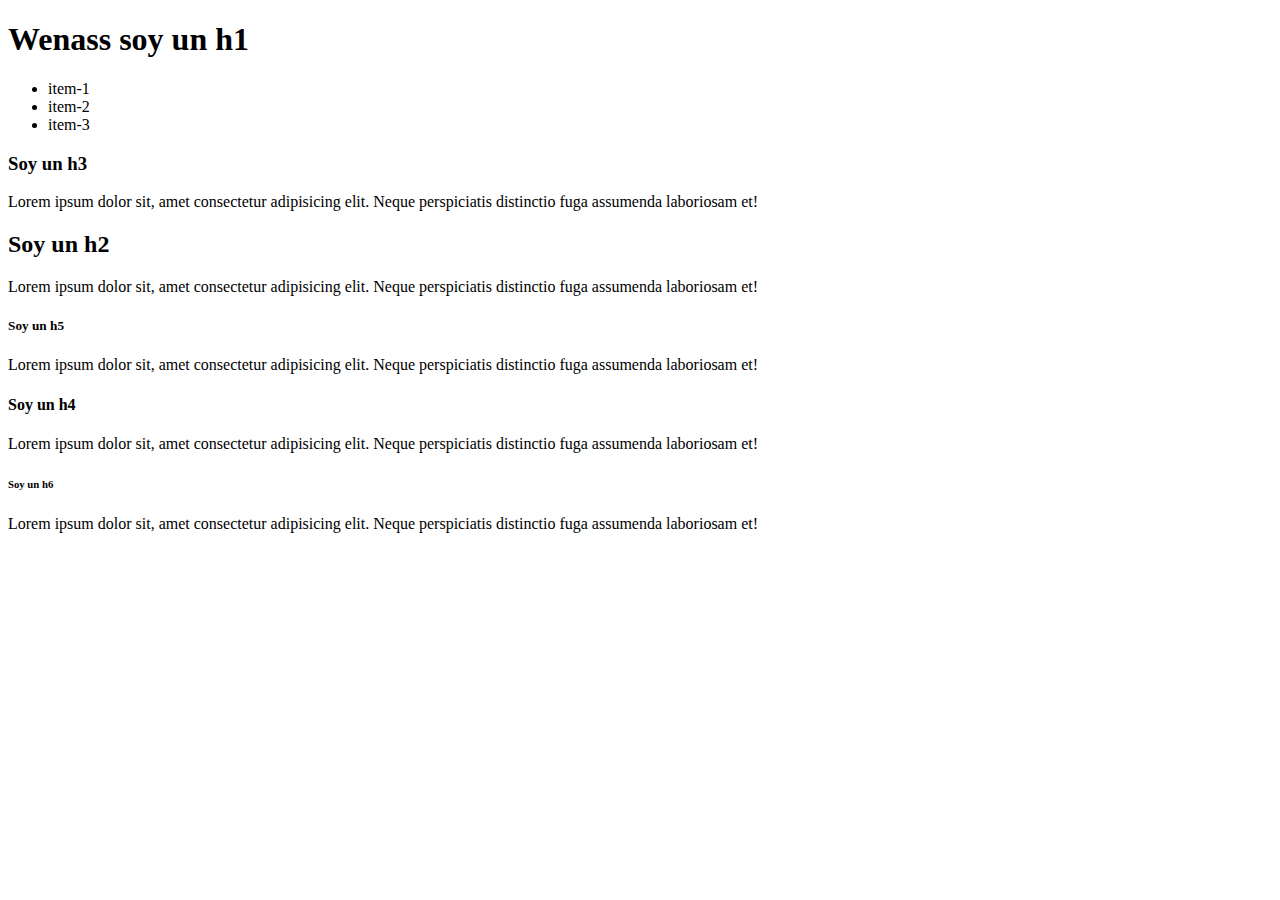
<file: index.html>
<!DOCTYPE html>
<html lang="en">
<head>
    <meta charset="UTF-8">
    <meta http-equiv="X-UA-Compatible" content="IE=edge">
    <meta name="viewport" content="width=device-width, initial-scale=1.0">
    <title>Clase 0</title>
</head>
<body>
    <header>
        <h1>Wenass soy un h1</h1>
    </header>
    <nav>
        <ul>
            <li>item-1</li>
            <li>item-2</li>
            <li>item-3</li>
        </ul>
    </nav>
    <main>
        <h3>Soy un h3</h3>
        <p>Lorem ipsum dolor sit, amet consectetur adipisicing elit. Neque perspiciatis distinctio fuga assumenda laboriosam et!</p>
        <h2>Soy un h2</h2>   
        <p>Lorem ipsum dolor sit, amet consectetur adipisicing elit. Neque perspiciatis distinctio fuga assumenda laboriosam et!</p>
        <h5>Soy un h5</h5>
        <p>Lorem ipsum dolor sit, amet consectetur adipisicing elit. Neque perspiciatis distinctio fuga assumenda laboriosam et!</p>
        <h4>Soy un h4</h4>
        <p>Lorem ipsum dolor sit, amet consectetur adipisicing elit. Neque perspiciatis distinctio fuga assumenda laboriosam et!</p>
        <h6>Soy un h6</h6>
        <p>Lorem ipsum dolor sit, amet consectetur adipisicing elit. Neque perspiciatis distinctio fuga assumenda laboriosam et!</p>
    </main>
</body>
</html>
</file>
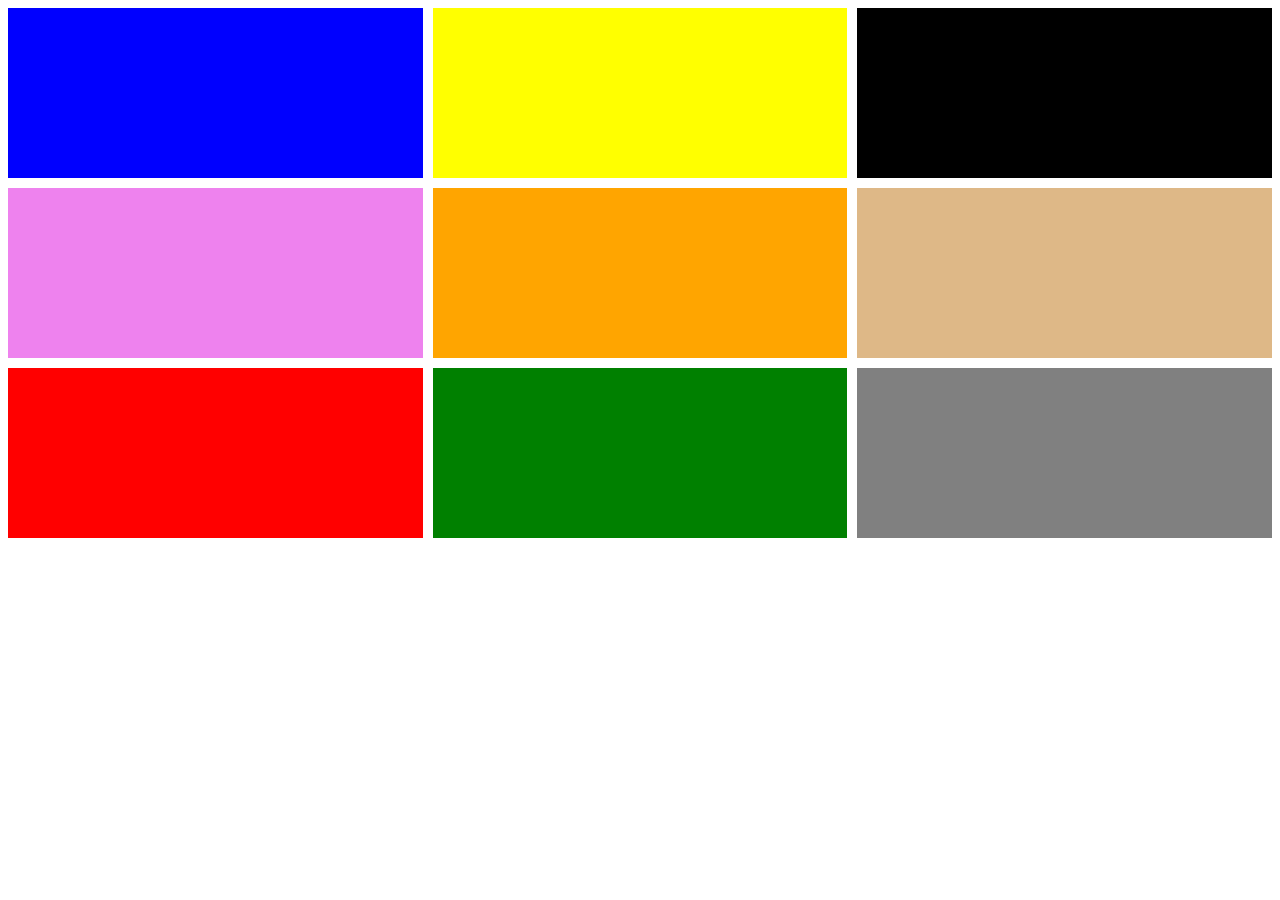
<file: Clase 7/index.html>
<!DOCTYPE html>
<html lang="en">
<head>
    <meta charset="UTF-8">
    <meta http-equiv="X-UA-Compatible" content="IE=edge">
    <meta name="viewport" content="width=device-width, initial-scale=1.0">
    <title>Clase 7</title>
    <link rel="stylesheet" href="style.css">
</head>
<body>
    <div class="contenedor">
        <div class="caja azul"></div>
        <div class="caja amarillo"></div>
        <div class="caja negro"></div>
        <div class="caja violeta"></div>
        <div class="caja naranja"></div>
        <div class="caja piel"></div>
        <div class="caja rojo"></div>
        <div class="caja verde"></div>
        <div class="caja gris"></div>
    </div>
</body>
</html>
</file>
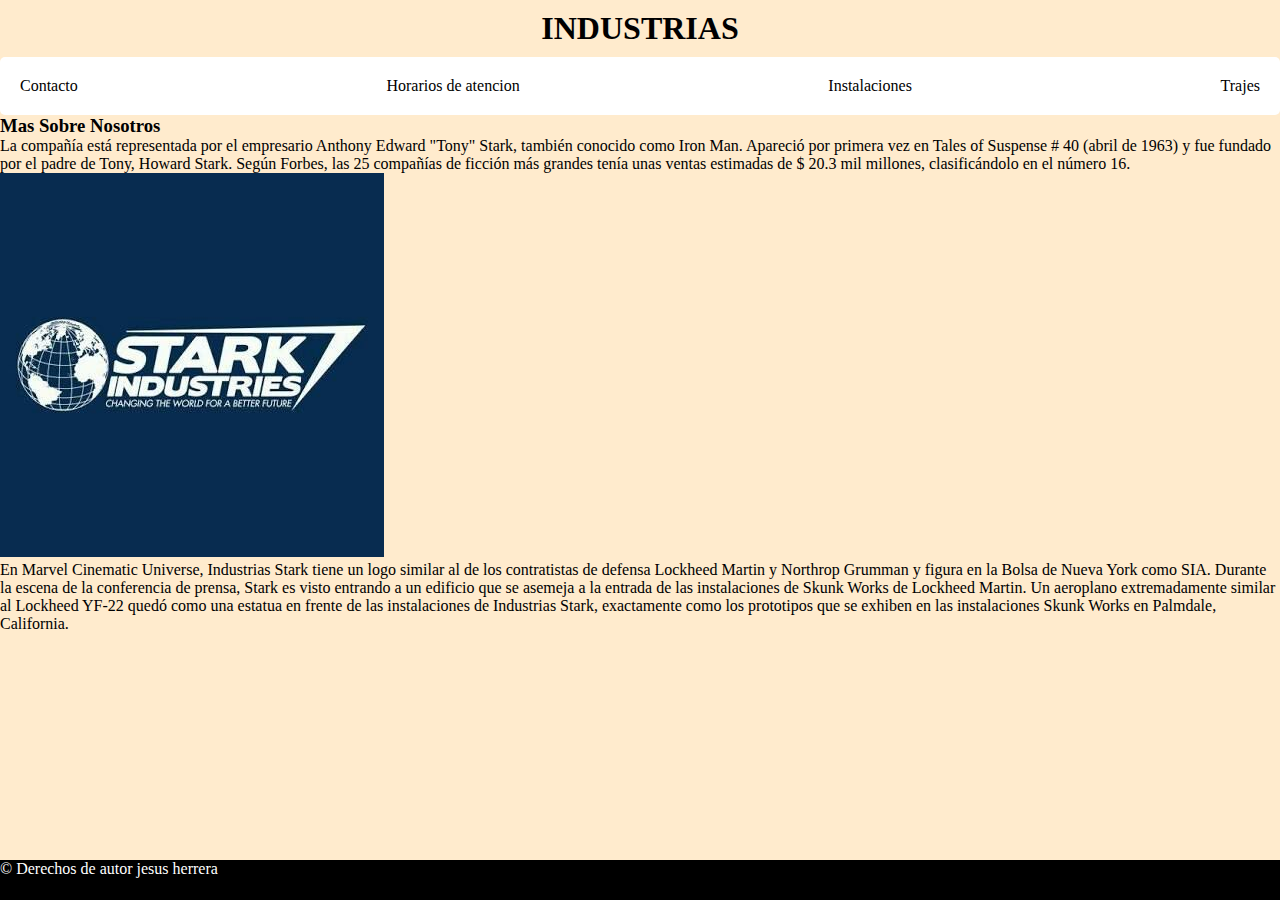
<file: Semana-1/Clase 0-1/index.html>
<!DOCTYPE html>
<html lang="en">
<head>
    <meta charset="UTF-8">
    <meta http-equiv="X-UA-Compatible" content="IE=edge">
    <meta name="viewport" content="width=device-width, initial-scale=1.0">
    <link href="https://cdn.jsdelivr.net/npm/bootstrap@5.3.0-alpha3/dist/css/bootstrap.min.css" rel="stylesheet" integrity="sha384-KK94CHFLLe+nY2dmCWGMq91rCGa5gtU4mk92HdvYe+M/SXH301p5ILy+dN9+nJOZ" crossorigin="anonymous">
    <title>Clase 0</title>
    <link rel="stylesheet" href="./css/style.css">
</head>
<body>
    <header>
        <h1>INDUSTRIAS</h1>
    </header>
    <nav>
        <ul>
            <a href="./html/contacto.html"><li>Contacto</li></a> 
            <a href="./html/horarios.html"><li>Horarios de atencion</li></a> 
            <a href="./html/instalaciones.html"><li>Instalaciones</li></a> 
            <a href="./html/trajes.html"><li>Trajes</li></a> 
        </ul>
    </nav>
    <main>
        <h3>Mas Sobre Nosotros</h3>
        <article>
            <p>
                La compañía está representada por el empresario Anthony Edward "Tony" Stark, también conocido como Iron Man. Apareció por primera vez en Tales of Suspense # 40 (abril de 1963) y fue fundado por el padre de Tony, Howard Stark. Según Forbes, las 25 compañías de ficción más grandes tenía unas ventas estimadas de $ 20.3 mil millones, clasificándolo en el número 16.
            </p>
            <img src="./img/foto.jpg" alt="" class="imagenes">
            <p>
                En Marvel Cinematic Universe, Industrias Stark tiene un logo similar al de los contratistas de defensa Lockheed Martin y Northrop Grumman y figura en la Bolsa de Nueva York como SIA. Durante la escena de la conferencia de prensa, Stark es visto entrando a un edificio que se asemeja a la entrada de las instalaciones de Skunk Works de Lockheed Martin. Un aeroplano extremadamente similar al Lockheed YF-22 quedó como una estatua en frente de las instalaciones de Industrias Stark, exactamente como los prototipos que se exhiben en las instalaciones Skunk Works en Palmdale, California.
            </p>
        </article>
    </main>
    <footer class="footer">
        <p>© Derechos de autor jesus herrera </p>
    </footer>
    <script src="https://cdn.jsdelivr.net/npm/bootstrap@5.3.0-alpha3/dist/js/bootstrap.bundle.min.js" integrity="sha384-ENjdO4Dr2bkBIFxQpeoTz1HIcje39Wm4jDKdf19U8gI4ddQ3GYNS7NTKfAdVQSZe" crossorigin="anonymous"></script>
</body>
</html>
</file>
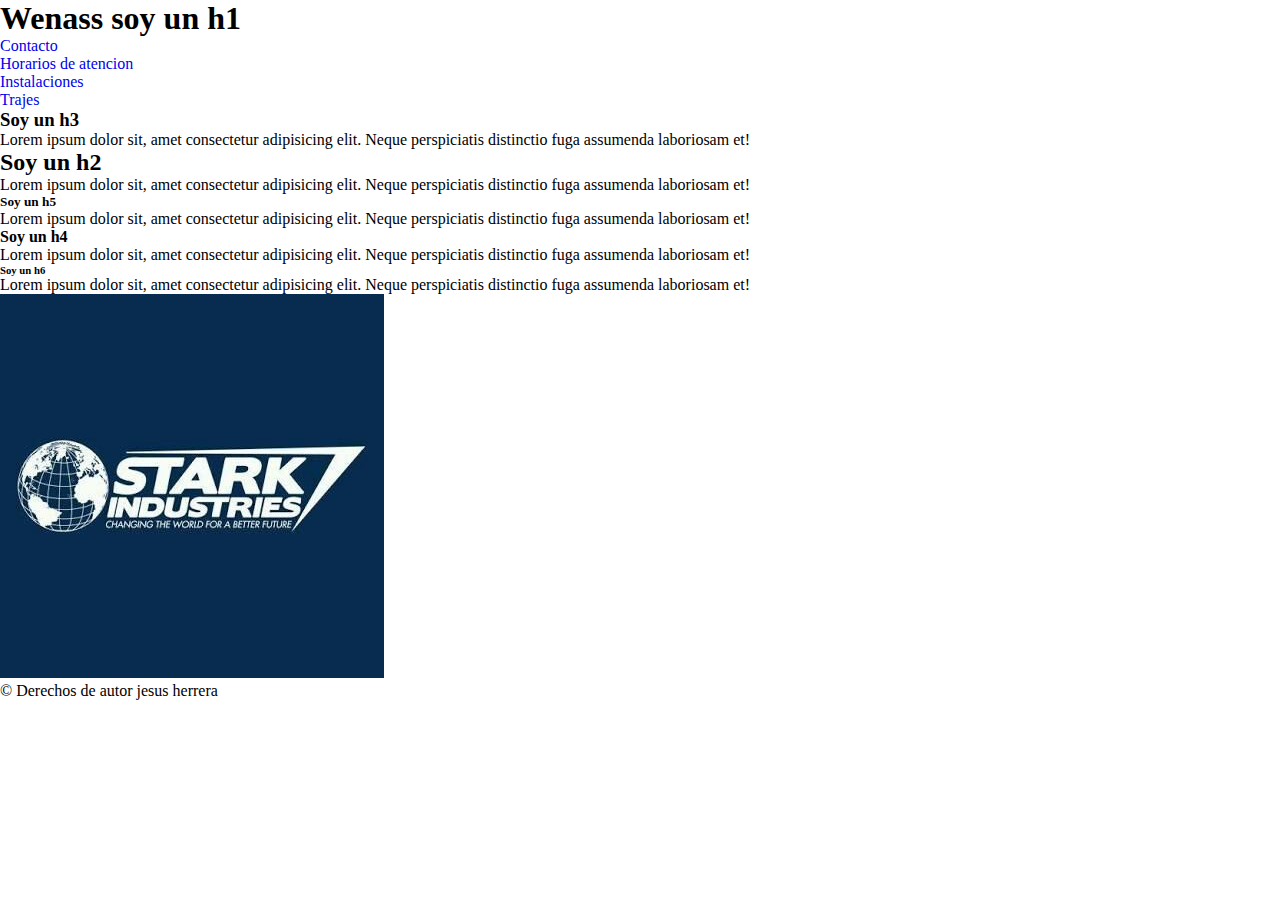
<file: AAPRO-abril/Semana-1/Clase 0-1/index.html>
<!DOCTYPE html>
<html lang="en">
<head>
    <meta charset="UTF-8">
    <meta http-equiv="X-UA-Compatible" content="IE=edge">
    <meta name="viewport" content="width=device-width, initial-scale=1.0">
    <title>Clase 0</title>
    <link rel="stylesheet" href="./css/style.css">
</head>
<body>
    <header>
        <h1>Wenass soy un h1</h1>
    </header>
    <nav>
        <ul>
            <a href="./html/contacto.html"><li>Contacto</li></a> 
            <a href="./html/horarios.html"><li>Horarios de atencion</li></a> 
            <a href="./html/instalaciones.html"><li>Instalaciones</li></a> 
            <a href="./html/trajes.html"><li>Trajes</li></a> 
        </ul>
    </nav>
    <main>
        <h3>Soy un h3</h3>
        <p>Lorem ipsum dolor sit, amet consectetur adipisicing elit. Neque perspiciatis distinctio fuga assumenda laboriosam et!</p>
        <h2>Soy un h2</h2>   
        <p>Lorem ipsum dolor sit, amet consectetur adipisicing elit. Neque perspiciatis distinctio fuga assumenda laboriosam et!</p>
        <h5>Soy un h5</h5>
        <p>Lorem ipsum dolor sit, amet consectetur adipisicing elit. Neque perspiciatis distinctio fuga assumenda laboriosam et!</p>
        <h4>Soy un h4</h4>
        <p>Lorem ipsum dolor sit, amet consectetur adipisicing elit. Neque perspiciatis distinctio fuga assumenda laboriosam et!</p>
        <h6>Soy un h6</h6>
        <p>Lorem ipsum dolor sit, amet consectetur adipisicing elit. Neque perspiciatis distinctio fuga assumenda laboriosam et!</p>

        <img src="./img/foto.jpg" alt="">
    </main>
    <footer>
        <p>© Derechos de autor jesus herrera </p>
    </footer>
</body>
</html>
</file>
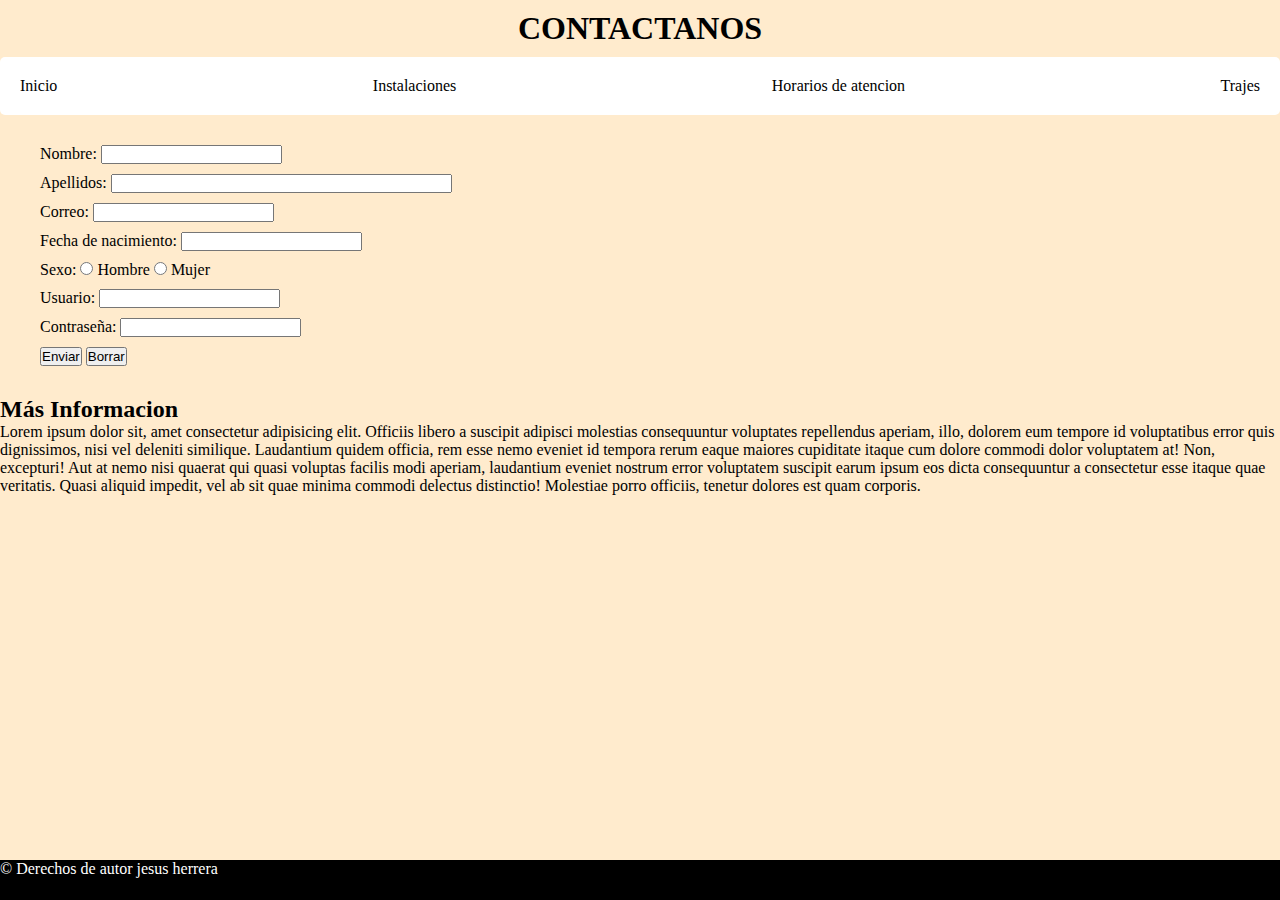
<file: Semana-1/Clase 0-1/html/contacto.html>
<!DOCTYPE html>
<html lang="en">
<head>
    <meta charset="UTF-8">
    <meta http-equiv="X-UA-Compatible" content="IE=edge">
    <meta name="viewport" content="width=device-width, initial-scale=1.0">
    <title>Document</title>
    <link rel="stylesheet" href="../css/style.css">
</head>
<body>
    <header>
        <h1>CONTACTANOS</h1>
    </header>
    <nav>
        <ul>
            <a href="/index.html"><li>Inicio</li></a> 
            <a href="./instalaciones.html"><li>Instalaciones</li></a> 
            <a href="./horarios.html"><li>Horarios de atencion</li></a> 
            <a href="./trajes.html"><li>Trajes</li></a> 
        </ul>
    </nav>
    <main>
    <section>
        <form action="" method="">
            <p class="formulario">Nombre: <input type="text" name="nombre"></p>
            <p class="formulario">Apellidos: <input type="text" name="apellidos" size="40"></p>
            <p class="formulario">Correo: <input type="email" name="correo" size="20" maxlength="22" required></p>
            <p class="formulario">Fecha de nacimiento: <input type="number" name="nacido" min="1900" required></p>
            <p class="formulario">Sexo:
                <input type="radio" name="hm" value="h"> Hombre
                <input type="radio" name="hm" value="m"> Mujer
            </p>
            <p class="formulario">Usuario: <input type="text" name="usuario" maxlength="6" required></p>
            <p class="formulario">Contraseña: <input type="password" name="password" minlength="6" required></p>
            <p class="formulario">
                <input type="submit" value="Enviar">
                <input type="reset" value="Borrar">
            </p>
        </form>
    </section>
    <section>
        <h2> Más Informacion</h2>
        <p>Lorem ipsum dolor sit, amet consectetur adipisicing elit. Officiis libero a suscipit adipisci molestias consequuntur voluptates repellendus aperiam, illo, dolorem eum tempore id voluptatibus error quis dignissimos, nisi vel deleniti similique. Laudantium quidem officia, rem esse nemo eveniet id tempora rerum eaque maiores cupiditate itaque cum dolore commodi dolor voluptatem at! Non, excepturi! Aut at nemo nisi quaerat qui quasi voluptas facilis modi aperiam, laudantium eveniet nostrum error voluptatem suscipit earum ipsum eos dicta consequuntur a consectetur esse itaque quae veritatis. Quasi aliquid impedit, vel ab sit quae minima commodi delectus distinctio! Molestiae porro officiis, tenetur dolores est quam corporis.</p>
    </section>
      </main>
    <footer class="footer">
        <p>© Derechos de autor jesus herrera </p>
    </footer>
</body>
</html>
</file>
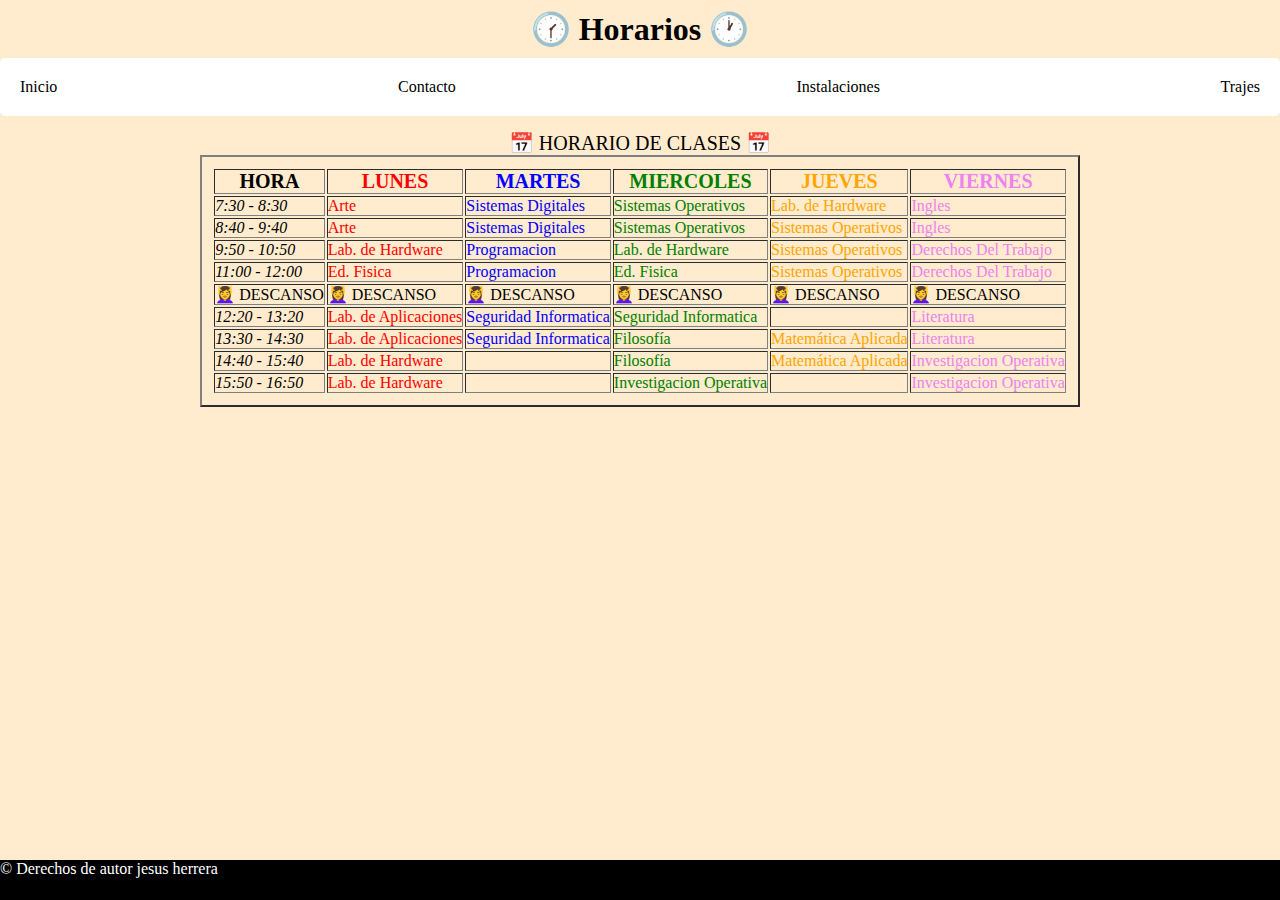
<file: Semana-1/Clase 0-1/html/horarios.html>
<head>
    <meta charset="UTF-8">
    <meta http-equiv="X-UA-Compatible" content="IE=edge">
    <meta name="viewport" content="width=device-width, initial-scale=1.0">
    <title>Horarios de atencion</title>
    <link rel="stylesheet" href="../css/style.css">
</head>
<body>
    <header>
        <h1>🕜 Horarios 🕐</h1>
    </header>
    <nav>
        <ul>
            <a href="/index.html"><li>Inicio</li></a> 
            <a href="./contacto.html"><li>Contacto</li></a> 
            <a href="./instalaciones.html"><li>Instalaciones</li></a> 
            <a href="./trajes.html"><li>Trajes</li></a> 
        </ul>
    </nav>
    <main>
        <table border="2" class="tabla-horarios">
              <caption class="dias">
                📅 HORARIO DE CLASES 📅
              </caption>
              <th class="dias"><b>HORA</b></th> 
              <th class="dias lunes"><b>LUNES</b></th> 
              <th class="dias martes"><b>MARTES</b></th> 
              <th class="dias miercoles"><b>MIERCOLES</b></th> 
              <th class="dias jueves"><b>JUEVES</b></th> 
              <th class="dias viernes"><b>VIERNES</b></th> 
              <tr>
                <td><i>7:30 - 8:30</i></td>
                <td class="lunes">Arte</td>
                <td class="martes">Sistemas Digitales</td>
                <td class="miercoles">Sistemas Operativos</td>
                <td class="jueves">Lab. de Hardware</td>
                <td class="viernes">Ingles</td>
              </tr>
              <tr>
                <td><i>8:40 - 9:40</i></td>
                <td class="lunes">Arte</td>
                <td class="martes">Sistemas Digitales</td>
                <td class="miercoles">Sistemas Operativos</td>
                <td class="jueves">Sistemas Operativos</td>
                <td class="viernes">Ingles</td>
              </tr>
              <tr>
                <td><i>9:50 - 10:50</i></td>
                <td class="lunes">Lab. de Hardware</td>
                <td class="martes">Programacion</td>
                <td class="miercoles">Lab. de Hardware</td>
                <td class="jueves">Sistemas Operativos</td>
                <td class="viernes">Derechos Del Trabajo</td>
              </tr>
              <tr>
                <td><i>11:00 - 12:00</i></td>
                <td class="lunes">Ed. Fisica</td>
                <td class="martes">Programacion</td>
                <td class="miercoles">Ed. Fisica</td>
                <td class="jueves">Sistemas Operativos</td>
                <td class="viernes">Derechos Del Trabajo</td>
              </tr>
              <tr>
                <td>💆‍♀️ DESCANSO</td>
                <td>💆‍♀️ DESCANSO</td>
                <td>💆‍♀️ DESCANSO</td>
                <td>💆‍♀️ DESCANSO</td>
                <td>💆‍♀️ DESCANSO</td>
                <td>💆‍♀️ DESCANSO</td>
              </tr>
              <tr>
                <td><i>12:20 - 13:20</i></td>
                <td class="lunes">Lab. de Aplicaciones</td>
                <td class="martes">Seguridad Informatica</td>
                <td class="miercoles">Seguridad Informatica</td>
                <td class="jueves"></td>
                <td class="viernes">Literatura</td>
              </tr>
              <tr>
                <td><i>13:30 - 14:30</i></td>
                <td class="lunes">Lab. de Aplicaciones</td>
                <td class="martes">Seguridad Informatica</td>
                <td class="miercoles">Filosofía</td>
                <td class="jueves">Matemática Aplicada</td>
                <td class="viernes">Literatura</td>
              </tr>
              <tr>
                <td><i>14:40 - 15:40</i></td>
                <td class="lunes">Lab. de Hardware</td>
                <td class="martes"></td>
                <td class="miercoles">Filosofía</td>
                <td class="jueves">Matemática Aplicada</td>
                <td class="viernes">Investigacion Operativa</td>
              </tr>
              <tr>
                <td><i>15:50 - 16:50</i></td>
                <td class="lunes">Lab. de Hardware</td>
                <td class="martes"></td>
                <td class="miercoles">Investigacion Operativa</td>
                <td class="jueves"></td>
                <td class="viernes">Investigacion Operativa</td>
              </tr>
          </table>
          </main>
          <footer class="footer">
            <p>© Derechos de autor jesus herrera </p>
        </footer>    
</body>
</html>
</file>
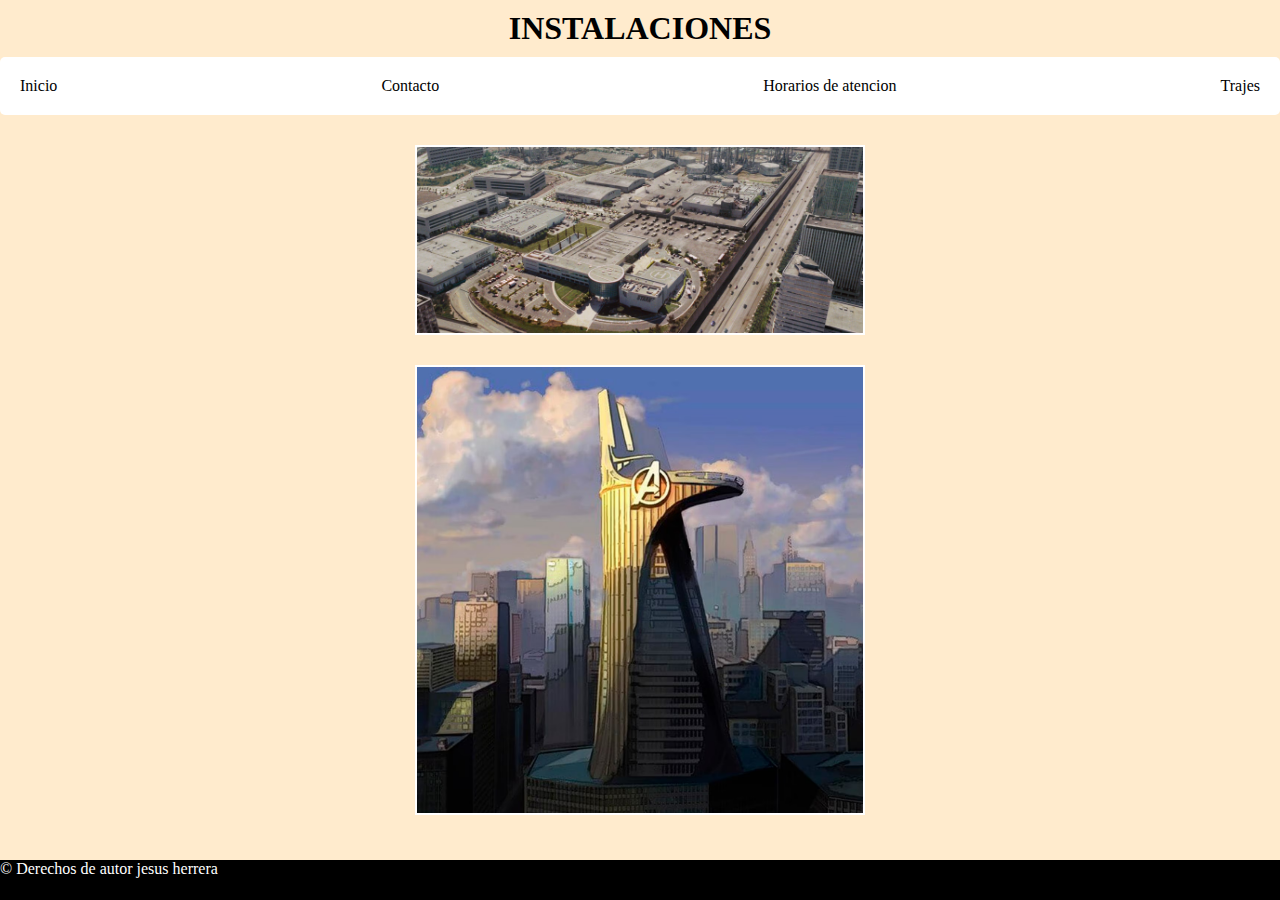
<file: Semana-1/Clase 0-1/html/instalaciones.html>
<!DOCTYPE html>
<html lang="en">
<head>
    <meta charset="UTF-8">
    <meta http-equiv="X-UA-Compatible" content="IE=edge">
    <meta name="viewport" content="width=device-width, initial-scale=1.0">
    <title>Instalaciones</title>
    <link rel="stylesheet" href="../css/style.css"></head>
<body>
    <header>
        <h1>INSTALACIONES</h1>
    </header>
    <nav>
        <ul>
            <a href="/index.html"><li>Inicio</li></a> 
            <a href="./contacto.html"><li>Contacto</li></a> 
            <a href="./horarios.html"><li>Horarios de atencion</li></a> 
            <a href="./trajes.html"><li>Trajes</li></a> 
        </ul>
    </nav>
    <main>
        <div class="instalaciones">
            <img src="../img/Sede_central_de_Industrias_Stark_-_Iron_Man.webp" alt="" class="img-instalaciones">
            <img src="../img/torre-stark.jpg" alt="" class="img-instalaciones">
        </div>
    </main>
    <footer class="footer">
            <p>© Derechos de autor jesus herrera</p>
    </footer>
</body>
</html>
</file>
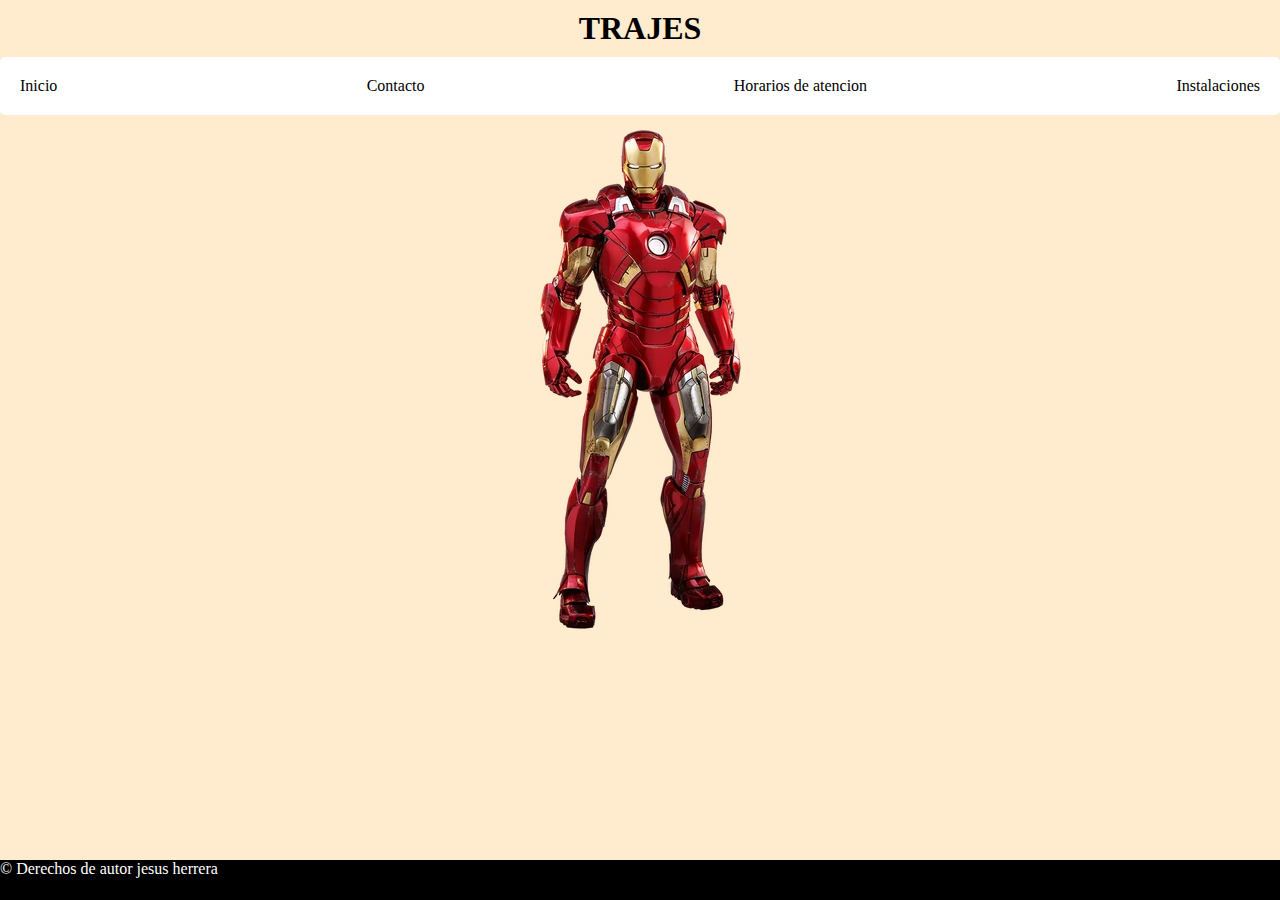
<file: Semana-1/Clase 0-1/html/trajes.html>
<!DOCTYPE html>
<html lang="en">
<head>
    <meta charset="UTF-8">
    <meta http-equiv="X-UA-Compatible" content="IE=edge">
    <meta name="viewport" content="width=device-width, initial-scale=1.0">
    <link href="https://cdn.jsdelivr.net/npm/bootstrap@5.3.0-alpha3/dist/css/bootstrap.min.css" rel="stylesheet" integrity="sha384-KK94CHFLLe+nY2dmCWGMq91rCGa5gtU4mk92HdvYe+M/SXH301p5ILy+dN9+nJOZ" crossorigin="anonymous">
    <title>Trajes</title>
    <link rel="stylesheet" href="../css/style.css">
</head>
<body>
    <header>
        <h1>TRAJES</h1>
    </header>
    <nav>
        <ul>
            <a href="/index.html"><li>Inicio</li></a> 
            <a href="./contacto.html"><li>Contacto</li></a> 
            <a href="./horarios.html"><li>Horarios de atencion</li></a> 
            <a href="./instalaciones.html"><li>Instalaciones</li></a> 
        </ul>
    </nav>
    <main>
        <div class="instalaciones">
            <img src="../img/Iron_Man_-_Mark_VII.webp" alt="">
        </div>
    </main>
    <footer class="footer">
        <p>© Derechos de autor jesus herrera </p>
    </footer>
    <script src="https://cdn.jsdelivr.net/npm/bootstrap@5.3.0-alpha3/dist/js/bootstrap.bundle.min.js" integrity="sha384-ENjdO4Dr2bkBIFxQpeoTz1HIcje39Wm4jDKdf19U8gI4ddQ3GYNS7NTKfAdVQSZe" crossorigin="anonymous"></script>
</body>
</html>
</file>
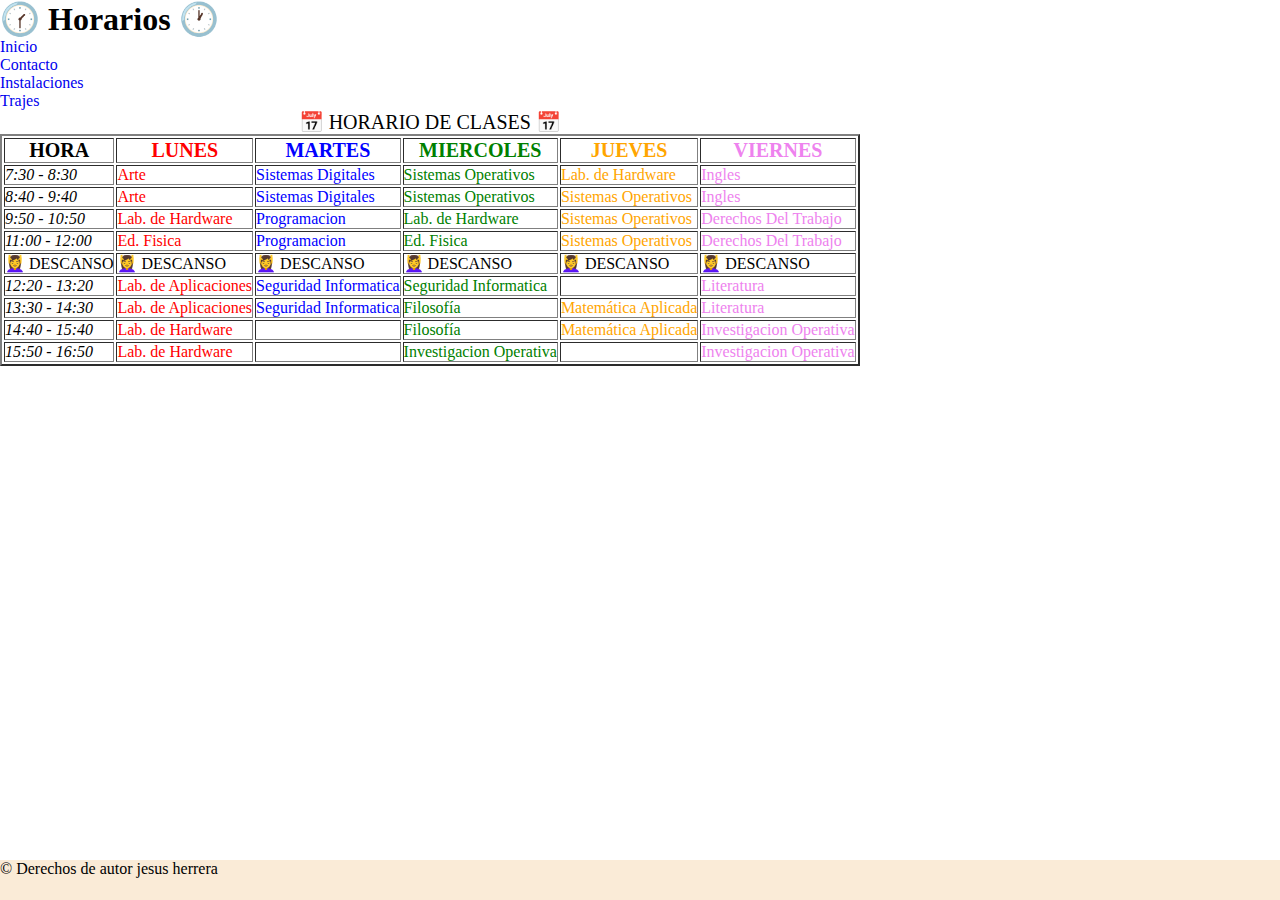
<file: AAPRO-abril/Semana-1/Clase 0-1/html/horarios.html>
<head>
    <meta charset="UTF-8">
    <meta http-equiv="X-UA-Compatible" content="IE=edge">
    <meta name="viewport" content="width=device-width, initial-scale=1.0">
    <title>Horarios de atencion</title>
    <link rel="stylesheet" href="../css/style.css">
</head>
<body>
    <header>
        <h1>🕜 Horarios 🕐</h1>
    </header>
    <nav>
        <ul>
            <a href="/index.html"><li>Inicio</li></a> 
            <a href="./contacto.html"><li>Contacto</li></a> 
            <a href="./instalaciones.html"><li>Instalaciones</li></a> 
            <a href="./trajes.html"><li>Trajes</li></a> 
        </ul>
    </nav>
    <main>
        <table border="2">
              <caption class="dias">
                📅 HORARIO DE CLASES 📅
              </caption>
              <th class="dias"><b>HORA</b></th> 
              <th class="dias lunes"><b>LUNES</b></th> 
              <th class="dias martes"><b>MARTES</b></th> 
              <th class="dias miercoles"><b>MIERCOLES</b></th> 
              <th class="dias jueves"><b>JUEVES</b></th> 
              <th class="dias viernes"><b>VIERNES</b></th> 
              <tr>
                <td><i>7:30 - 8:30</i></td>
                <td class="lunes">Arte</td>
                <td class="martes">Sistemas Digitales</td>
                <td class="miercoles">Sistemas Operativos</td>
                <td class="jueves">Lab. de Hardware</td>
                <td class="viernes">Ingles</td>
              </tr>
              <tr>
                <td><i>8:40 - 9:40</i></td>
                <td class="lunes">Arte</td>
                <td class="martes">Sistemas Digitales</td>
                <td class="miercoles">Sistemas Operativos</td>
                <td class="jueves">Sistemas Operativos</td>
                <td class="viernes">Ingles</td>
              </tr>
              <tr>
                <td><i>9:50 - 10:50</i></td>
                <td class="lunes">Lab. de Hardware</td>
                <td class="martes">Programacion</td>
                <td class="miercoles">Lab. de Hardware</td>
                <td class="jueves">Sistemas Operativos</td>
                <td class="viernes">Derechos Del Trabajo</td>
              </tr>
              <tr>
                <td><i>11:00 - 12:00</i></td>
                <td class="lunes">Ed. Fisica</td>
                <td class="martes">Programacion</td>
                <td class="miercoles">Ed. Fisica</td>
                <td class="jueves">Sistemas Operativos</td>
                <td class="viernes">Derechos Del Trabajo</td>
              </tr>
              <tr>
                <td>💆‍♀️ DESCANSO</td>
                <td>💆‍♀️ DESCANSO</td>
                <td>💆‍♀️ DESCANSO</td>
                <td>💆‍♀️ DESCANSO</td>
                <td>💆‍♀️ DESCANSO</td>
                <td>💆‍♀️ DESCANSO</td>
              </tr>
              <tr>
                <td><i>12:20 - 13:20</i></td>
                <td class="lunes">Lab. de Aplicaciones</td>
                <td class="martes">Seguridad Informatica</td>
                <td class="miercoles">Seguridad Informatica</td>
                <td class="jueves"></td>
                <td class="viernes">Literatura</td>
              </tr>
              <tr>
                <td><i>13:30 - 14:30</i></td>
                <td class="lunes">Lab. de Aplicaciones</td>
                <td class="martes">Seguridad Informatica</td>
                <td class="miercoles">Filosofía</td>
                <td class="jueves">Matemática Aplicada</td>
                <td class="viernes">Literatura</td>
              </tr>
              <tr>
                <td><i>14:40 - 15:40</i></td>
                <td class="lunes">Lab. de Hardware</td>
                <td class="martes"></td>
                <td class="miercoles">Filosofía</td>
                <td class="jueves">Matemática Aplicada</td>
                <td class="viernes">Investigacion Operativa</td>
              </tr>
              <tr>
                <td><i>15:50 - 16:50</i></td>
                <td class="lunes">Lab. de Hardware</td>
                <td class="martes"></td>
                <td class="miercoles">Investigacion Operativa</td>
                <td class="jueves"></td>
                <td class="viernes">Investigacion Operativa</td>
              </tr>
          </table>
          </main>
          <footer class="footer">
            <p>© Derechos de autor jesus herrera </p>
        </footer>    
</body>
</html>
</file>
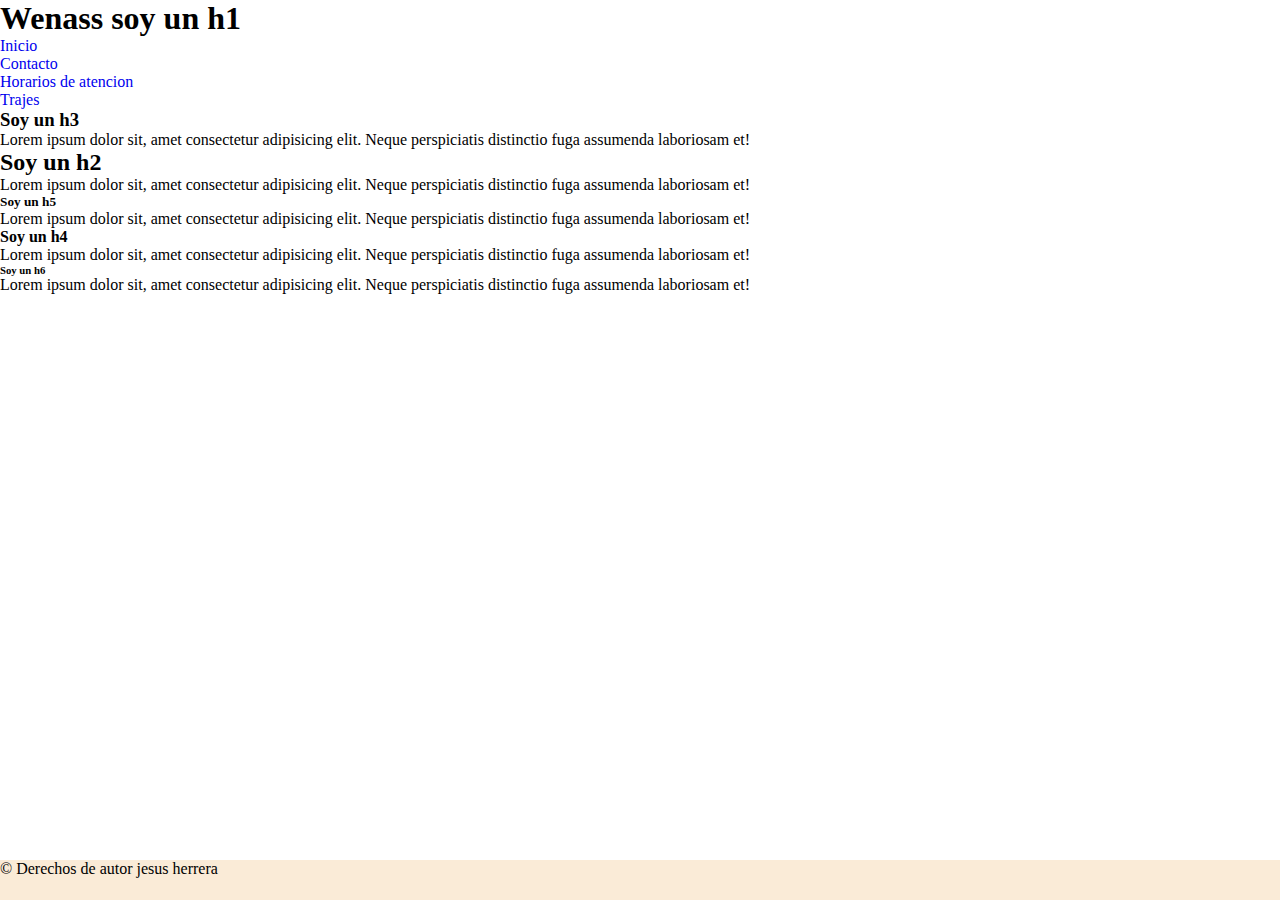
<file: AAPRO-abril/Semana-1/Clase 0-1/html/instalaciones.html>
<!DOCTYPE html>
<html lang="en">
<head>
    <meta charset="UTF-8">
    <meta http-equiv="X-UA-Compatible" content="IE=edge">
    <meta name="viewport" content="width=device-width, initial-scale=1.0">
    <title>Instalaciones</title>
    <link rel="stylesheet" href="../css/style.css"></head>
<body>
    <header>
        <h1>Wenass soy un h1</h1>
    </header>
    <nav>
        <ul>
            <a href="/index.html"><li>Inicio</li></a> 
            <a href="./contacto.html"><li>Contacto</li></a> 
            <a href="./horarios.html"><li>Horarios de atencion</li></a> 
            <a href="./trajes.html"><li>Trajes</li></a> 
        </ul>
    </nav>
    <main>
        <h3>Soy un h3</h3>
        <p>Lorem ipsum dolor sit, amet consectetur adipisicing elit. Neque perspiciatis distinctio fuga assumenda laboriosam et!</p>
        <h2>Soy un h2</h2>   
        <p>Lorem ipsum dolor sit, amet consectetur adipisicing elit. Neque perspiciatis distinctio fuga assumenda laboriosam et!</p>
        <h5>Soy un h5</h5>
        <p>Lorem ipsum dolor sit, amet consectetur adipisicing elit. Neque perspiciatis distinctio fuga assumenda laboriosam et!</p>
        <h4>Soy un h4</h4>
        <p>Lorem ipsum dolor sit, amet consectetur adipisicing elit. Neque perspiciatis distinctio fuga assumenda laboriosam et!</p>
        <h6>Soy un h6</h6>
        <p>Lorem ipsum dolor sit, amet consectetur adipisicing elit. Neque perspiciatis distinctio fuga assumenda laboriosam et!</p>
    </main>
    <footer class="footer">
            <p>© Derechos de autor jesus herrera </p>
    </footer>
</body>
</html>
</file>
<file: Clase 7/style.css>
.caja{
    height: 150px;
    padding: 10px;
}
.azul{
    background-color: blue;
}
.amarillo{
    background-color: yellow;
}
.negro{
    background-color: black;
}
.violeta{
    background-color: violet;
}
.naranja{
    background-color: orange;
}
.piel{
    background-color: burlywood;
}
.rojo{
    background-color: red;
}
.verde{
    background-color: green;
}
.gris{
    background-color: gray;
}
.contenedor{
    display: grid;
    gap: 10px;
    grid-template-columns: repeat(auto-fill, minmax(200px, 2fr));
}
@media(min-width:321px){
    .contenedor{
        grid-template-columns: 1fr 1fr ;
    }
    .contenedor:first-child{
        grid-column-end: span 2;
    }
}
@media(min-width:769px){
    .contenedor{
        grid-template-columns: 1fr 1fr 1fr ;
    }
    .contenedor:first-child{
        grid-column-end: span 2;
    }
}
</file>
<file: Semana-1/Clase 0-1/css/style.css>
/* General */
*{
    margin: 0;
    padding: 0;
    box-sizing: border-box;
}
/* nav */
ul{
    display: flex;
    justify-content: space-between;
    background-color: white;
    padding: 20px;
    border-radius: 5px;
}
a{
    text-decoration: none;
    list-style: none;
    color: black;
    
}
/* Footer */
.footer{
    background-color: rgb(0, 0, 0);
    color: white;
    position: fixed;
    bottom: 0;
    height: 40px;
    width: 100%;
}
body{
    background-color: blanchedalmond;
}
h1{
    text-align: center;
    margin: 10px;
}
/* PAGINA de HORARIOS */
/* Tamaño y color de los dias */
.tabla-horarios{
    margin: 15px auto;
    padding: 10px;
}
.dias{
    font-size: 20px;
}
.lunes{
    color: red ;
}
.martes{
    color: blue ;
}
.miercoles{
    color: green ;
}
.jueves{
    color: orange ;
}
.viernes{
    color: violet ;
}
/* PAGINA de CONTACTO */
/* form */
form{
    margin: 30px;
}
/* inputs */
.formulario{
    margin: 10px;
}
/* PAGINA de INSTALACIONES */
.instalaciones{
    display: flex;
    flex-direction: column;
    align-items: center;
    margin: 15px;
}
.img-instalaciones{
    margin: 15px;
    border: 2px solid white;
    width: 450px;
}
</file>
<file: AAPRO-abril/Semana-1/Clase 0-1/css/style.css>
/* General */
*{
    margin: 0;
    padding: 0;
    box-sizing: border-box;
}
/* nav */
a{
    text-decoration: none;
    list-style: none;
}
/* Footer */
.footer{
    background-color: antiquewhite;
    position: absolute;
    bottom: 0;
    height: 40px;
    width: 100%;
}
/* PAGINA de HORARIOS */
/* Tamaño y color de los dias */
.dias{
    font-size: 20px;
}
.lunes{
    color: red ;
}
.martes{
    color: blue ;
}
.miercoles{
    color: green ;
}
.jueves{
    color: orange ;
}
.viernes{
    color: violet ;
}
/* PAGINA de CONTACTO */
/* form */
form{
    margin: 15px 0 15px;
    border: 2px dotted black;
}
/* inputs */
.formulario{
    margin: 10px;
}
</file>
